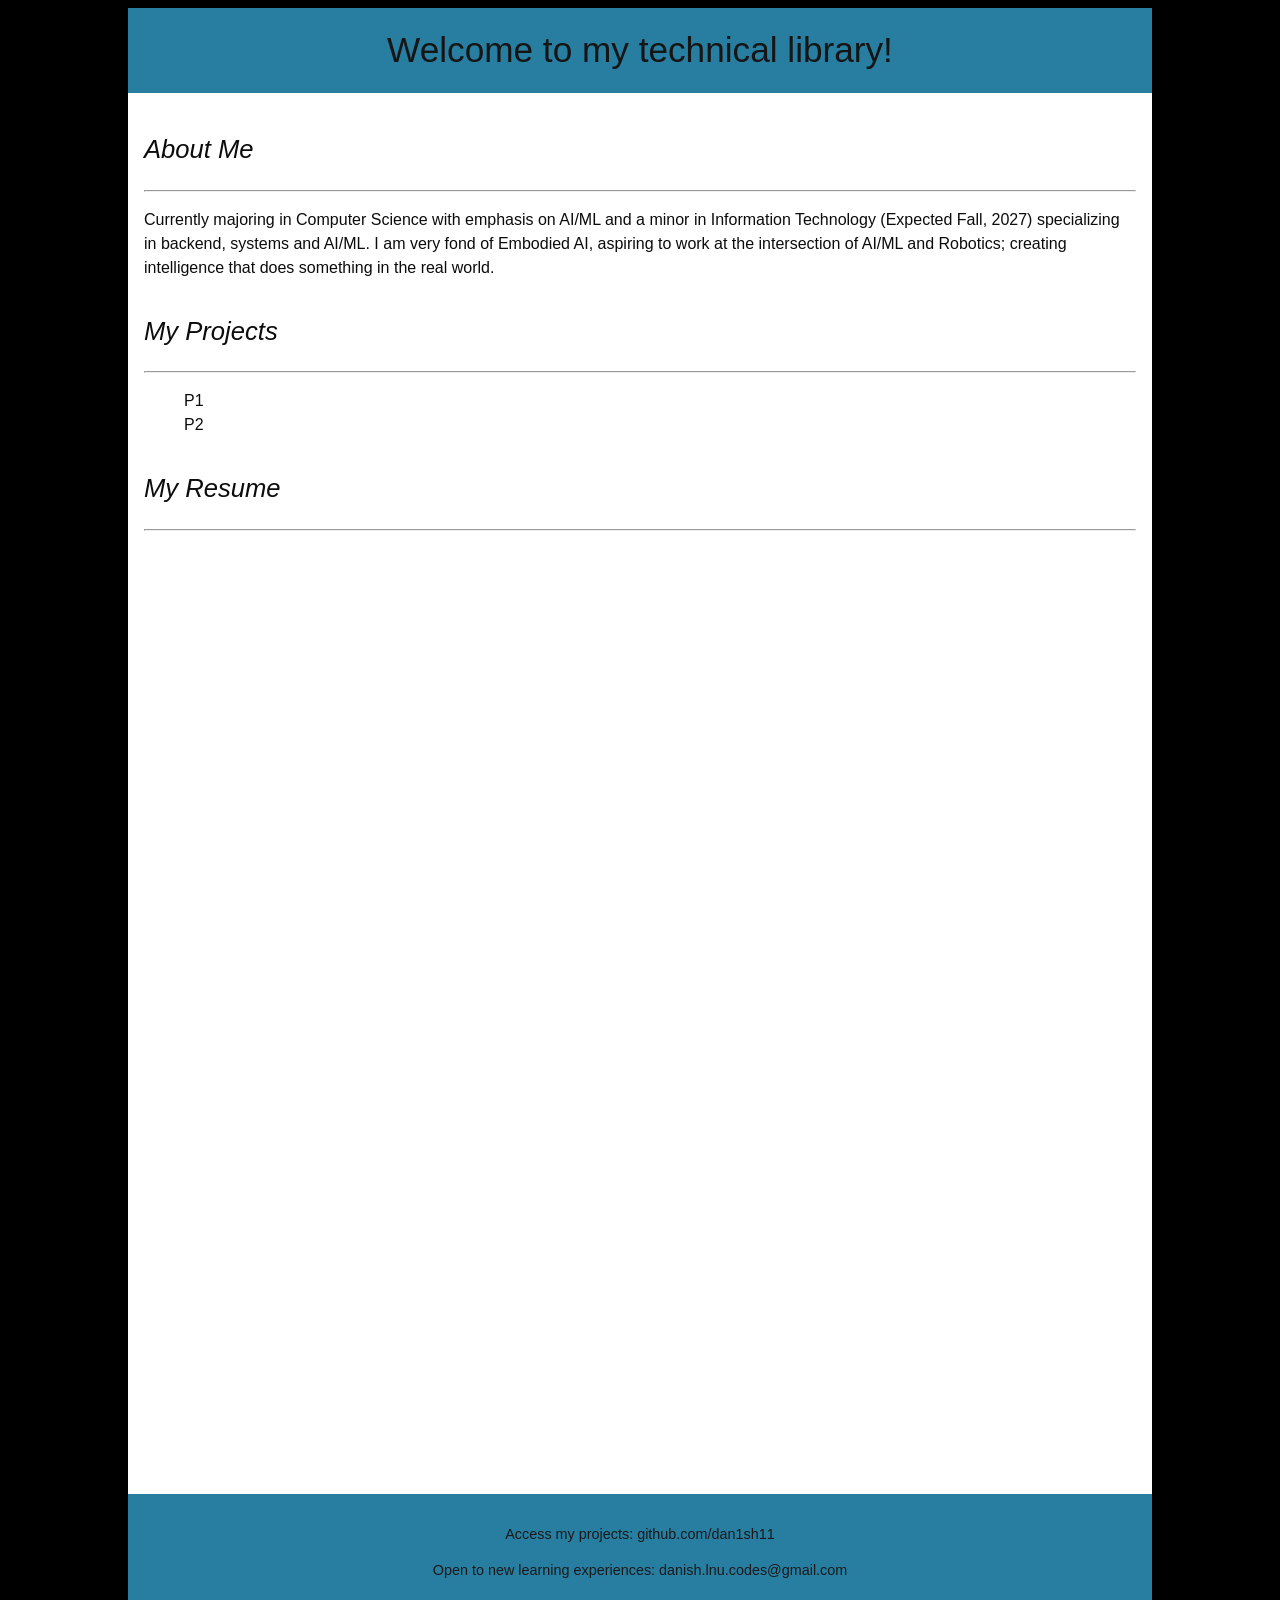
<file: index.html>
<!DOCTYPE html>
<html lang="en">
<head>
    <meta charset="UTF-8">
    <meta name="viewport" content="width=device-width, initial-scale=1.0">
    <link rel="stylesheet" href="styles.css">
    <title>Danish</title>
</head>

<body>
    <header>
        <h1>Welcome to my technical library!</h1>
    </header>
    <main>
        <section>
            <h2>About Me</h2>
            <hr>
            <p>
                Currently majoring in Computer Science with emphasis on AI/ML 
                and a minor in Information Technology (Expected Fall, 2027)
                specializing in backend, systems and AI/ML.
                I am very fond of Embodied AI, aspiring to work at the intersection of AI/ML and Robotics; creating intelligence
                that does something in the real world.
            </p>
        </section>

        <section>
            <h2>My Projects</h2>
            <hr>
            <ul>
                <li>P1</li>
                <li>P2</li>
            </ul>
        </section>

        <section id="resume">
            <h2>My Resume</h2>
            <hr>
            <iframe
            src="my_resume.pdf"
            width="100%"
            height="900"
            style="border: none;"
            ></iframe>
        </section>
    </main>

    <footer>
        <p>
            Access my projects:
            <a href="https://github.com/dan1sh11" target="_blank">github.com/dan1sh11</a>
        </p>
        <p>
            Open to new learning experiences: <a href="mailto:danish.lnu.codes@gmail.com">danish.lnu.codes@gmail.com</a>
        </p>
    </footer>
</body>
</html>
</file>
<file: styles.css>
@charset "utf-8";

html {
  background-color: #000000;
}
body {
  font-family: 'Inter', sans-serif; 
  font-weight: 400;
  font-size: 1rem;
  padding: 0;
  margin-left: 10%;
  margin-right: 10%;
  line-height: 1.5;
  background-color: #ffffff;
  color: #0c0c0c;
}

header {
  background-color: #277ea0;
  color: #161515;
  font-family: 'Gill Sans', 'Gill Sans MT', 'Trebuchet MS', sans-serif;
  padding: 1rem;
}

h1 {
  margin: 0;
  text-align: center;
  font-family: 'Poppins', sans-serif; 
  font-weight: 200;
  font-size: 2.2rem;
}

h2 {
  font-family: 'Poppins', sans-serif;
  font-weight: 500; 
  font-size: 1.6rem;
  font-style: italic;
}

main {
  padding: 1rem;
}

section {
  margin-bottom: 2rem;
}

footer a {
  text-decoration: none;
  color: #1b1919;
}

footer a:hover {
  color:#2809d4
}

footer {
  background-color: #277ea0;
  color: #1b1919;
  text-align: center;
  padding: 1rem;
  clear: both;
  font-size: 0.9rem;
}

ul{
  list-style-type: none;
}
</file>
